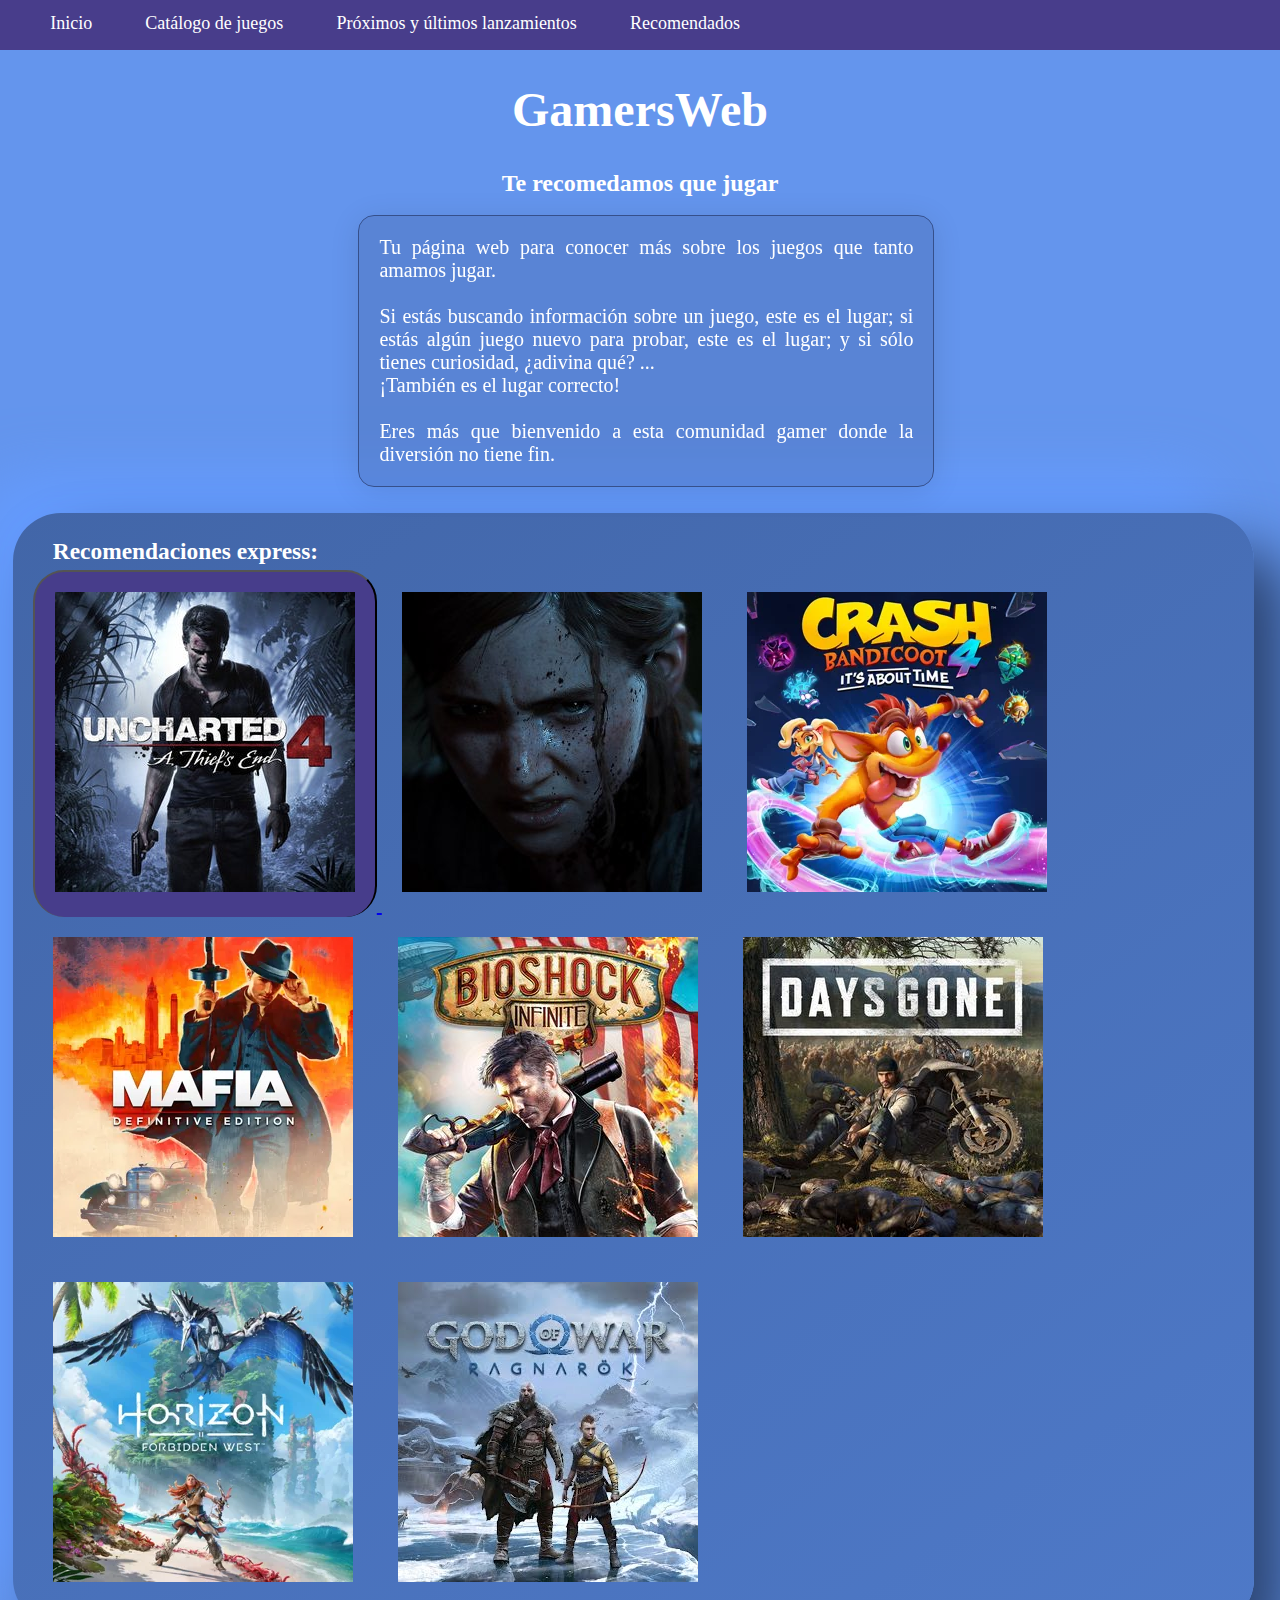
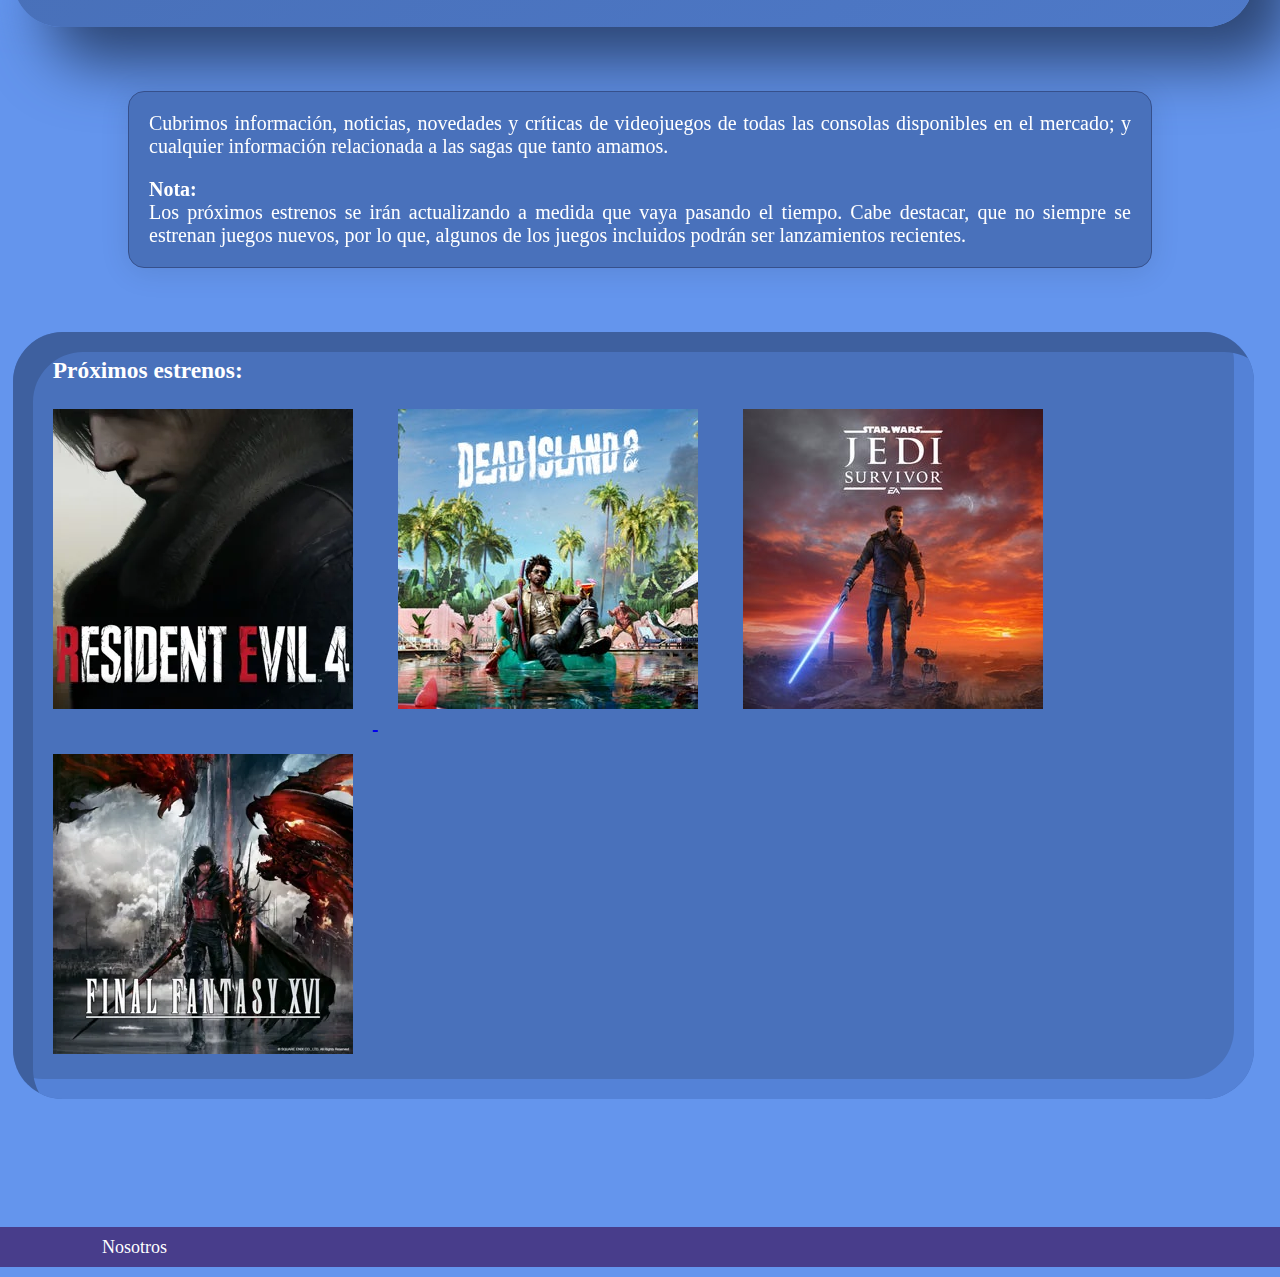
<file: index.html>
<!DOCTYPE html>
<html lang="en">
    
<head>
    <meta charset="UTF-8">
    <meta http-equiv="X-UA-Compatible" content="IE=edge">
    <meta name="viewport" content="width=device-width, initial-scale=1.0">
    <title>GamersWeb</title>

    <link rel="stylesheet" href="/css/normalize.css">
    <link rel="stylesheet" href="https://cdnjs.cloudflare.com/ajax/libs/animate.css/4.1.1/animate.min.css"/>

    <link rel="stylesheet" href="/css/nav.css">  
    <link rel="stylesheet" href="/css/body.css">
    <link rel="stylesheet" href="/css/titulos_subtitulos.css">
    <link rel="stylesheet" href="/css/cards.css">
    <link rel="stylesheet" href="/css/footer.css">
</head>

<body class="mainBody">

<header>
    <nav class="navegador">
        <ul>
            <a class="letras_nav" href="/index.html">Inicio</a>
            <a class="letras_nav" href="/pages/catalogo.html">Catálogo de juegos</a>
            <a class="letras_nav" href="/pages/lanzamientos.html">Próximos y últimos lanzamientos</a>
            <a class="letras_nav" href="/pages/recomendados.html">Recomendados</a>
        </ul>
    </nav>
</header>


<main>
    <h1 class="titulos_standard animate__animated animate__bounce">GamersWeb</h1>
    <h2 class="subtitulos_standard">Te recomedamos que jugar</h2>
</main>

<br>

<section>
    <div class="intro efecto_vidrio">
        <p>Tu página web para conocer más sobre los juegos que tanto amamos jugar.
            <br>
            <br>
            Si estás buscando información sobre un juego, este es el lugar;
            si estás algún juego nuevo para probar, este es el lugar;
            y si sólo tienes curiosidad, ¿adivina qué? ...
            <br>
            ¡También es el lugar correcto!
            <br>
            <br>
            Eres más que bienvenido a esta comunidad gamer donde la diversión no tiene fin.
        </p>
    </div>


    <div class="presentacion rec_express">
        <h3 class="titulo_presentacion">Recomendaciones express:</h3>
        <a class="recomendados_contorno" href="/pages/uncharted4.html">
            <button class="cuadro_inicio">
                <img src="/media/presentacion_juegos/u4.jpg" class="separacion_imagenes">
            </button>
        </a>
        <img src="/media/presentacion_juegos/tlou2.jpg" class="separacion_imagenes">
        <img src="/media/presentacion_juegos/crash4.jpg" class="separacion_imagenes">
        <img src="/media/presentacion_juegos/mafia1.jpg" class="separacion_imagenes">
        <img src="/media/presentacion_juegos/bioshockinf.jpg" class="separacion_imagenes">
        <img src="/media/presentacion_juegos/daysgone.jpg" class="separacion_imagenes">
        <img src="/media/presentacion_juegos/horizonforb.jpg" class="separacion_imagenes">
        <img src="/media/presentacion_juegos/gow.jpg" class="separacion_imagenes">
    </div>
   

    <div class="info efecto_vidrio">
        <P class="parrafo_nota">
            Cubrimos información, noticias, novedades y críticas de videojuegos de todas las consolas 
            disponibles en el mercado; y cualquier información relacionada a las sagas que tanto amamos.
        </P>
        <h4>Nota:</h4>
        <p> Los próximos estrenos se irán actualizando a medida que vaya pasando el tiempo. Cabe destacar, 
            que no siempre se estrenan juegos nuevos, por lo que, algunos de los juegos incluidos podrán 
            ser lanzamientos recientes.
        </p>
    </div>

    <div class="presentacion proximos_estrenos">
        <h3 class="titulo_presentacion">Próximos estrenos:</h3>
        <a href="pages/uncharted4.html">
        <img src="/media/presentacion_juegos/re4.jpg" class="separacion_imagenes">
    </a>
        <img src="/media/presentacion_juegos/deadisland2.jpg" class="separacion_imagenes">
        <img src="/media/presentacion_juegos/swjedisurvivor.jpg" class="separacion_imagenes">
        <img src="/media/presentacion_juegos/ffxvi.jpg" class="separacion_imagenes">
    </div>

</section>

<footer>
    <ul>
        <a class="letras_footer espacios" href="/pages/nosotros.html">Nosotros</a>
    </ul>
</footer>

</body>

</html>
</file>
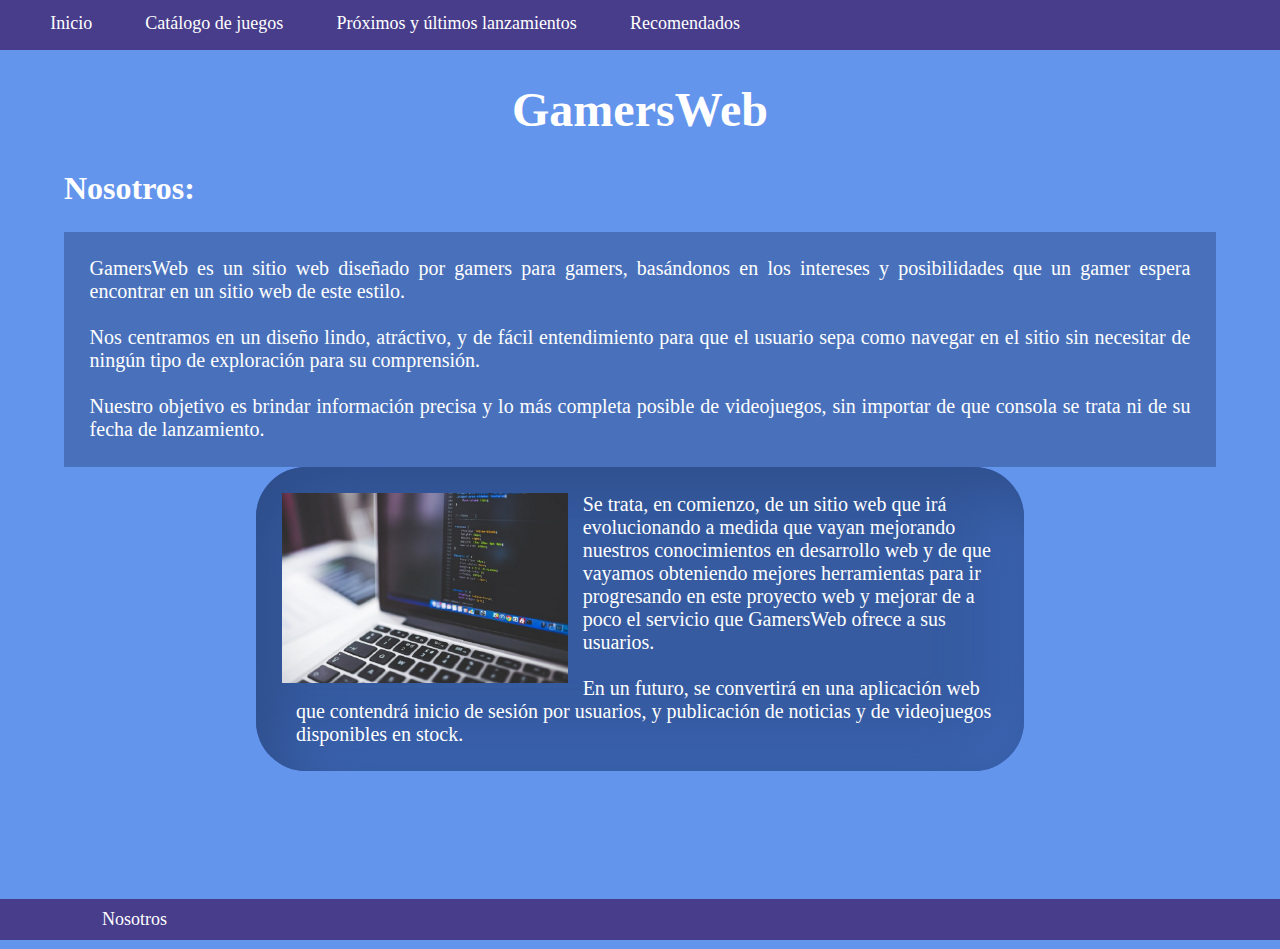
<file: pages/nosotros.html>
<!DOCTYPE html>
<html lang="en">
<head>
    <meta charset="UTF-8">
    <meta http-equiv="X-UA-Compatible" content="IE=edge">
    <meta name="viewport" content="width=device-width, initial-scale=1.0">
    <title>Nosotros</title>

    <link rel="stylesheet" href="/css/normalize.css">
    <link rel="stylesheet" href="https://cdnjs.cloudflare.com/ajax/libs/animate.css/4.1.1/animate.min.css"/>

    <link rel="stylesheet" href="/css/nav.css">  
    <link rel="stylesheet" href="/css/body.css">
    <link rel="stylesheet" href="/css/titulos_subtitulos.css">
    <link rel="stylesheet" href="/css/cards.css">
    <link rel="stylesheet" href="/css/footer.css">
    <link rel="stylesheet" href="/css/parrafos.css">
    <link rel="stylesheet" href="/css/cards_nosotros.css">
</head>

<body class="mainBody">
    
<header>
    <nav class="navegador">
        <ul>
            <a class="letras_nav" href="/index.html">Inicio</a>
            <a class="letras_nav" href="/pages/catalogo.html">Catálogo de juegos</a>
            <a class="letras_nav" href="/pages/lanzamientos.html">Próximos y últimos lanzamientos</a>
            <a class="letras_nav" href="/pages/recomendados.html">Recomendados</a>
        </ul>
    </nav>
</header>


<main>
    <h1 class="titulos_standard animate__animated animate__bounce">GamersWeb</h1>
    <h2 class="animate__animated animate__bounceInLeft subtitulo_nosotros">Nosotros:</h2>

    <section">
        <div class="texto_nosotros">
            <p> 
                GamersWeb es un sitio web diseñado por gamers para gamers, basándonos en los intereses 
                y posibilidades que un gamer espera encontrar en un sitio web de este estilo. 
                <br>
                <br>
                Nos centramos en un diseño lindo, atráctivo, y de fácil entendimiento para que el usuario 
                sepa como navegar en el sitio sin necesitar de ningún tipo de exploración para su comprensión.
                <br>
                <br>
                Nuestro objetivo es brindar información precisa y lo más completa posible de videojuegos, 
                sin importar de que consola se trata ni de su fecha de lanzamiento. 
                
            </p>
        </div>
    </section>


    <section>
        <div class="slide-bottom imagenes_codigo">
            <img class="imagen_prog" src="/media/programacion.jpg" alt="">
            <p class="texto_prog">
                Se trata, en comienzo, de un sitio web que irá evolucionando a medida que vayan mejorando 
                nuestros conocimientos en desarrollo web y de que vayamos obteniendo mejores herramientas para 
                ir progresando en este proyecto web y mejorar de a poco el servicio que GamersWeb ofrece a sus 
                usuarios.
                <br>
                <br>
                En un futuro, se convertirá en una aplicación web que contendrá inicio de sesión por usuarios, 
                y publicación de noticias y de videojuegos disponibles en stock.
            </p>
        </div>
    </section>

</main>

<footer>
    <ul>
        <a class="letras_footer espacios" href="/pages/nosotros.html">Nosotros</a>
    </ul>
</footer>

</body>
</html>
</file>
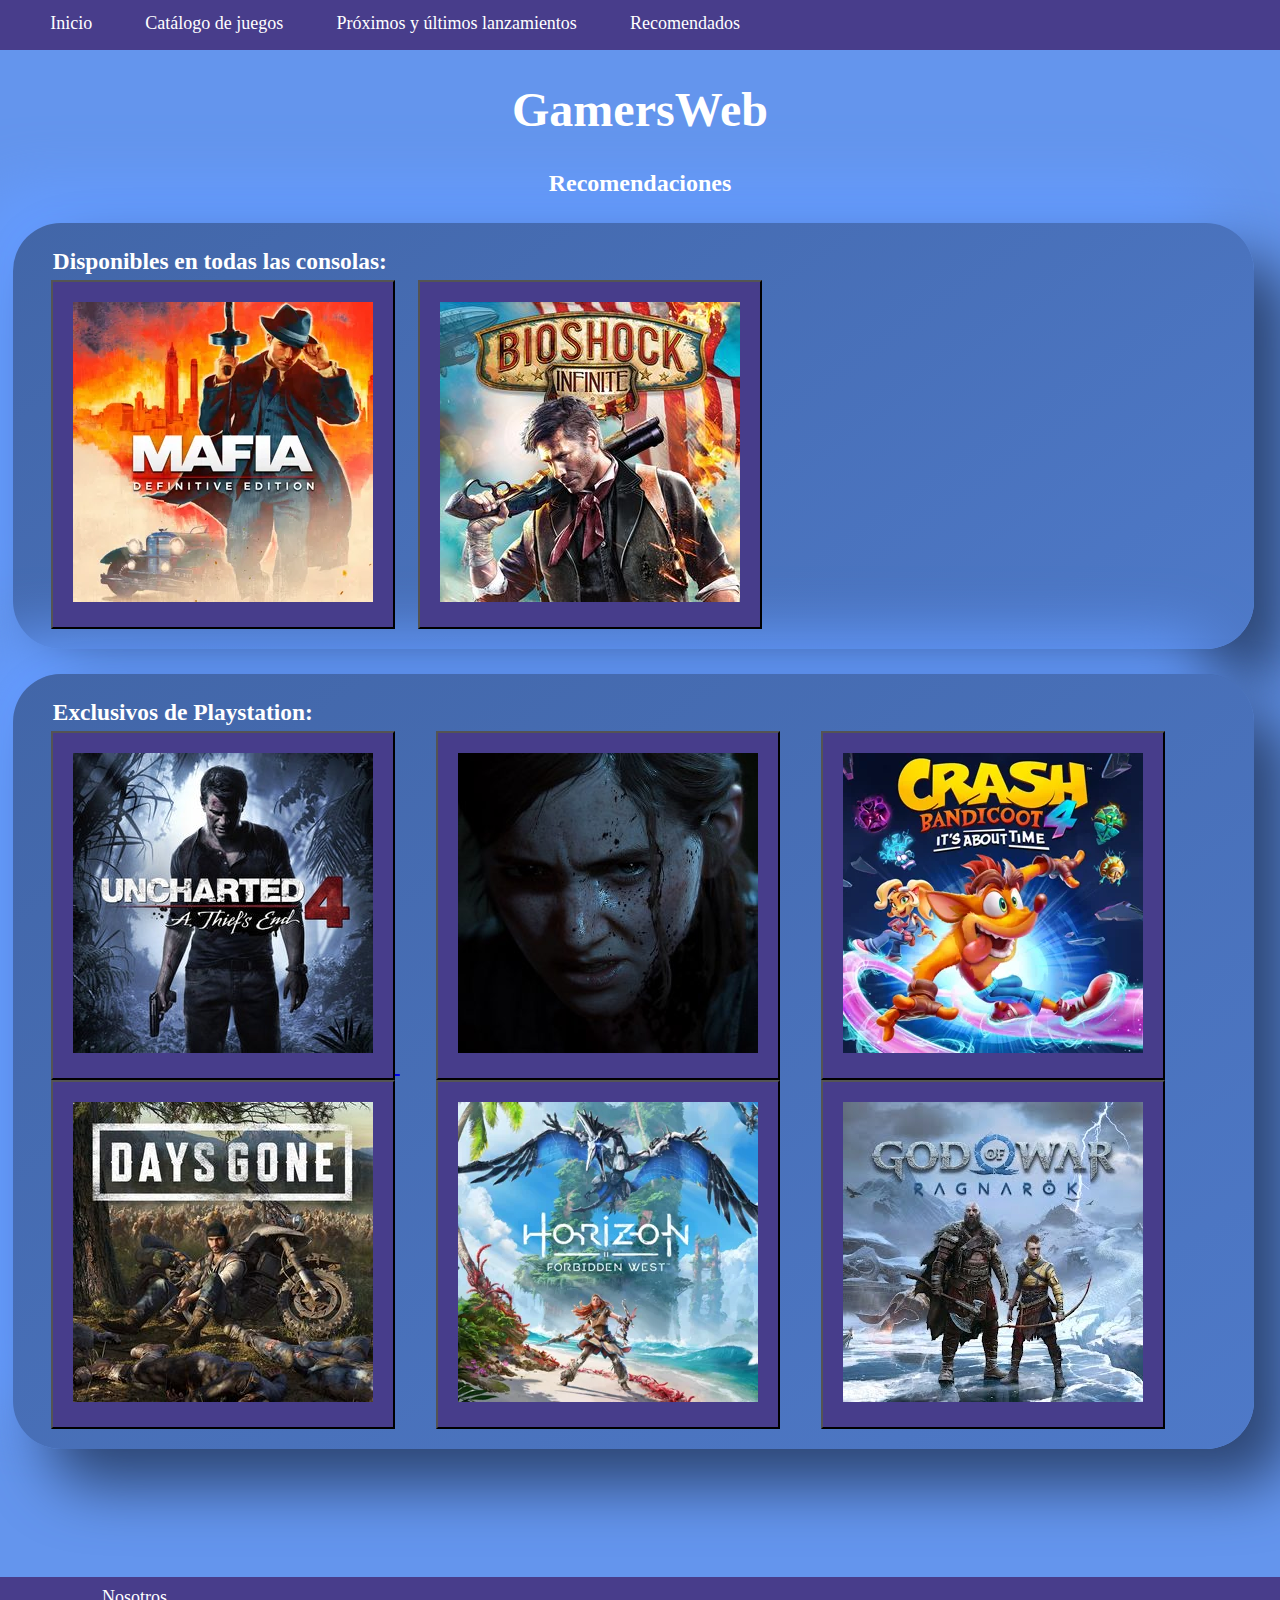
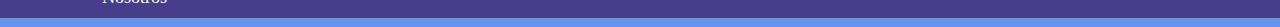
<file: pages/recomendados.html>
<!DOCTYPE html>
<html lang="en">
<head>
    <meta charset="UTF-8">
    <meta http-equiv="X-UA-Compatible" content="IE=edge">
    <meta name="viewport" content="width=device-width, initial-scale=1.0">
    <title>Recomedados</title>

    <link rel="stylesheet" href="/css/normalize.css">
    <link rel="stylesheet" href="https://cdnjs.cloudflare.com/ajax/libs/animate.css/4.1.1/animate.min.css"/>

    <link rel="stylesheet" href="/css/nav.css">  
    <link rel="stylesheet" href="/css/body.css">
    <link rel="stylesheet" href="/css/titulos_subtitulos.css">
    <link rel="stylesheet" href="/css/cards.css">
    <link rel="stylesheet" href="/css/footer.css">
    <link rel="stylesheet" href="/css/cards_recomendados.css">
</head>


<body class="mainBody">
    
    <header>
        <nav class="navegador">
            <ul>
                <a class="letras_nav" href="/index.html">Inicio</a>
                <a class="letras_nav" href="/pages/catalogo.html">Catálogo de juegos</a>
                <a class="letras_nav" href="/pages/lanzamientos.html">Próximos y últimos lanzamientos</a>
                <a class="letras_nav" href="/pages/recomendados.html">Recomendados</a>
            </ul>
        </nav>
    </header>

    <main>
        <h1 class="titulos_standard animate__animated animate__bounce">GamersWeb</h1>
        <h2 class="subtitulos_standard">Recomendaciones</h2>
    </main>


    <div class="presentacion rec_express">
        <h3 class="titulo_presentacion">Disponibles en todas las consolas:</h3>
        <a class="recomendados_contorno">
            <button class="recomendados_cuadro">
                <img src="/media/presentacion_juegos/mafia1.jpg" class="separacion_imagenes">
            </button>
        </a>
        <a class="recomendados:contorno">
            <button class="recomendados_cuadro">
                <img src="/media/presentacion_juegos/bioshockinf.jpg" class="separacion_imagenes">
            </button>
        </a>
    </div>


    <div class="presentacion rec_express">
        <h3 class="titulo_presentacion">Exclusivos de Playstation:</h3>
        
        <a class="recomendados_contorno" href="/pages/uncharted4.html">
            <button class="recomendados_cuadro">
                <img src="/media/presentacion_juegos/u4.jpg" class="separacion_imagenes">
            </button>
        </a>
        <a class="recomendados_contorno">
            <button class="recomendados_cuadro">
                <img src="/media/presentacion_juegos/tlou2.jpg" class="separacion_imagenes">
            </button>
        </a>
        <a class="recomendados_contorno">
            <button class="recomendados_cuadro">
                <img src="/media/presentacion_juegos/crash4.jpg" class="separacion_imagenes">
            </button>
        </a>
        <a class="recomendados_contorno">
            <button class="recomendados_cuadro">
                <img src="/media/presentacion_juegos/daysgone.jpg" class="separacion_imagenes">
            </button>
        </a>
        <a class="recomendados_contorno">
            <button class="recomendados_cuadro">
                <img src="/media/presentacion_juegos/horizonforb.jpg" class="separacion_imagenes">
            </button>
        </a>
        <a class="recomendados_contorno">
            <button class="recomendados_cuadro">
        
                <img src="/media/presentacion_juegos/gow.jpg" class="separacion_imagenes">
            </button>
        </a>
        </div>


    <footer>
        <ul>
            <a class="letras_footer espacios" href="/pages/nosotros.html">Nosotros</a>
        </ul>
    </footer>
</body>
</html>
</file>
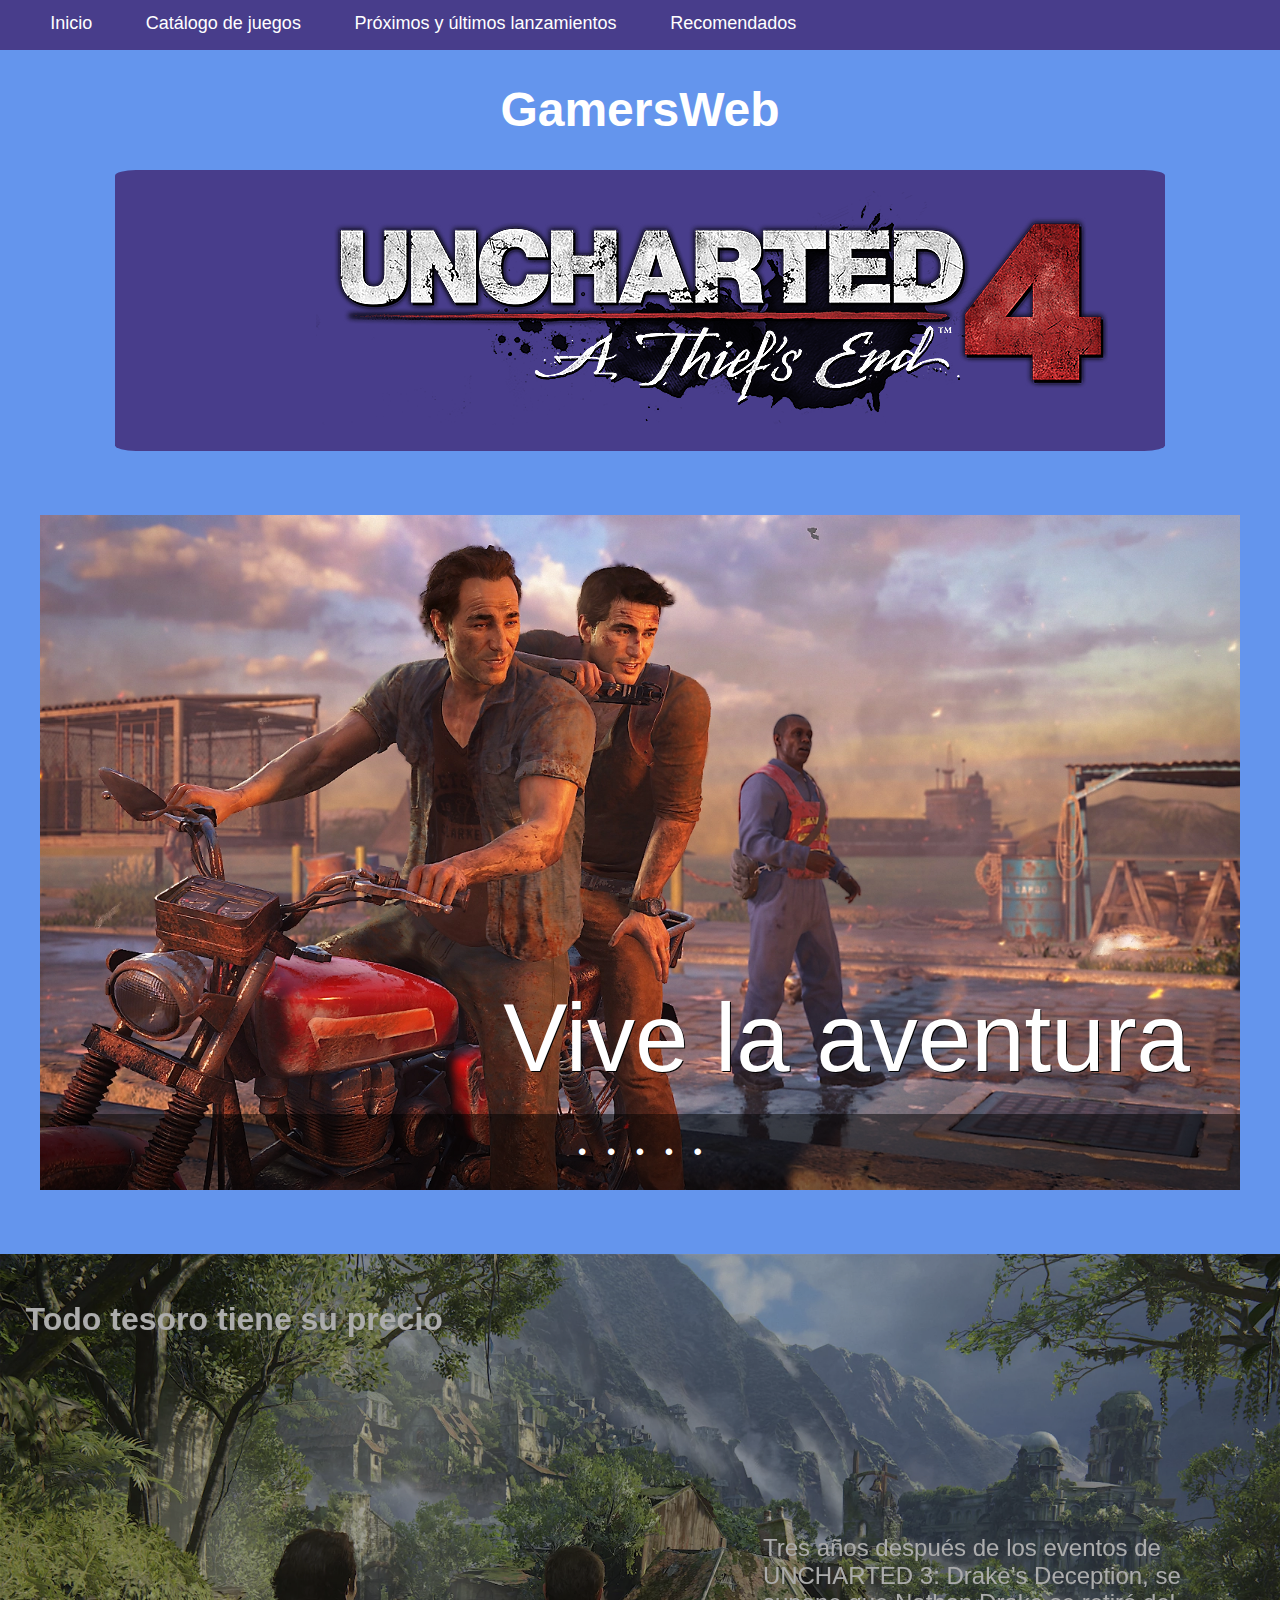
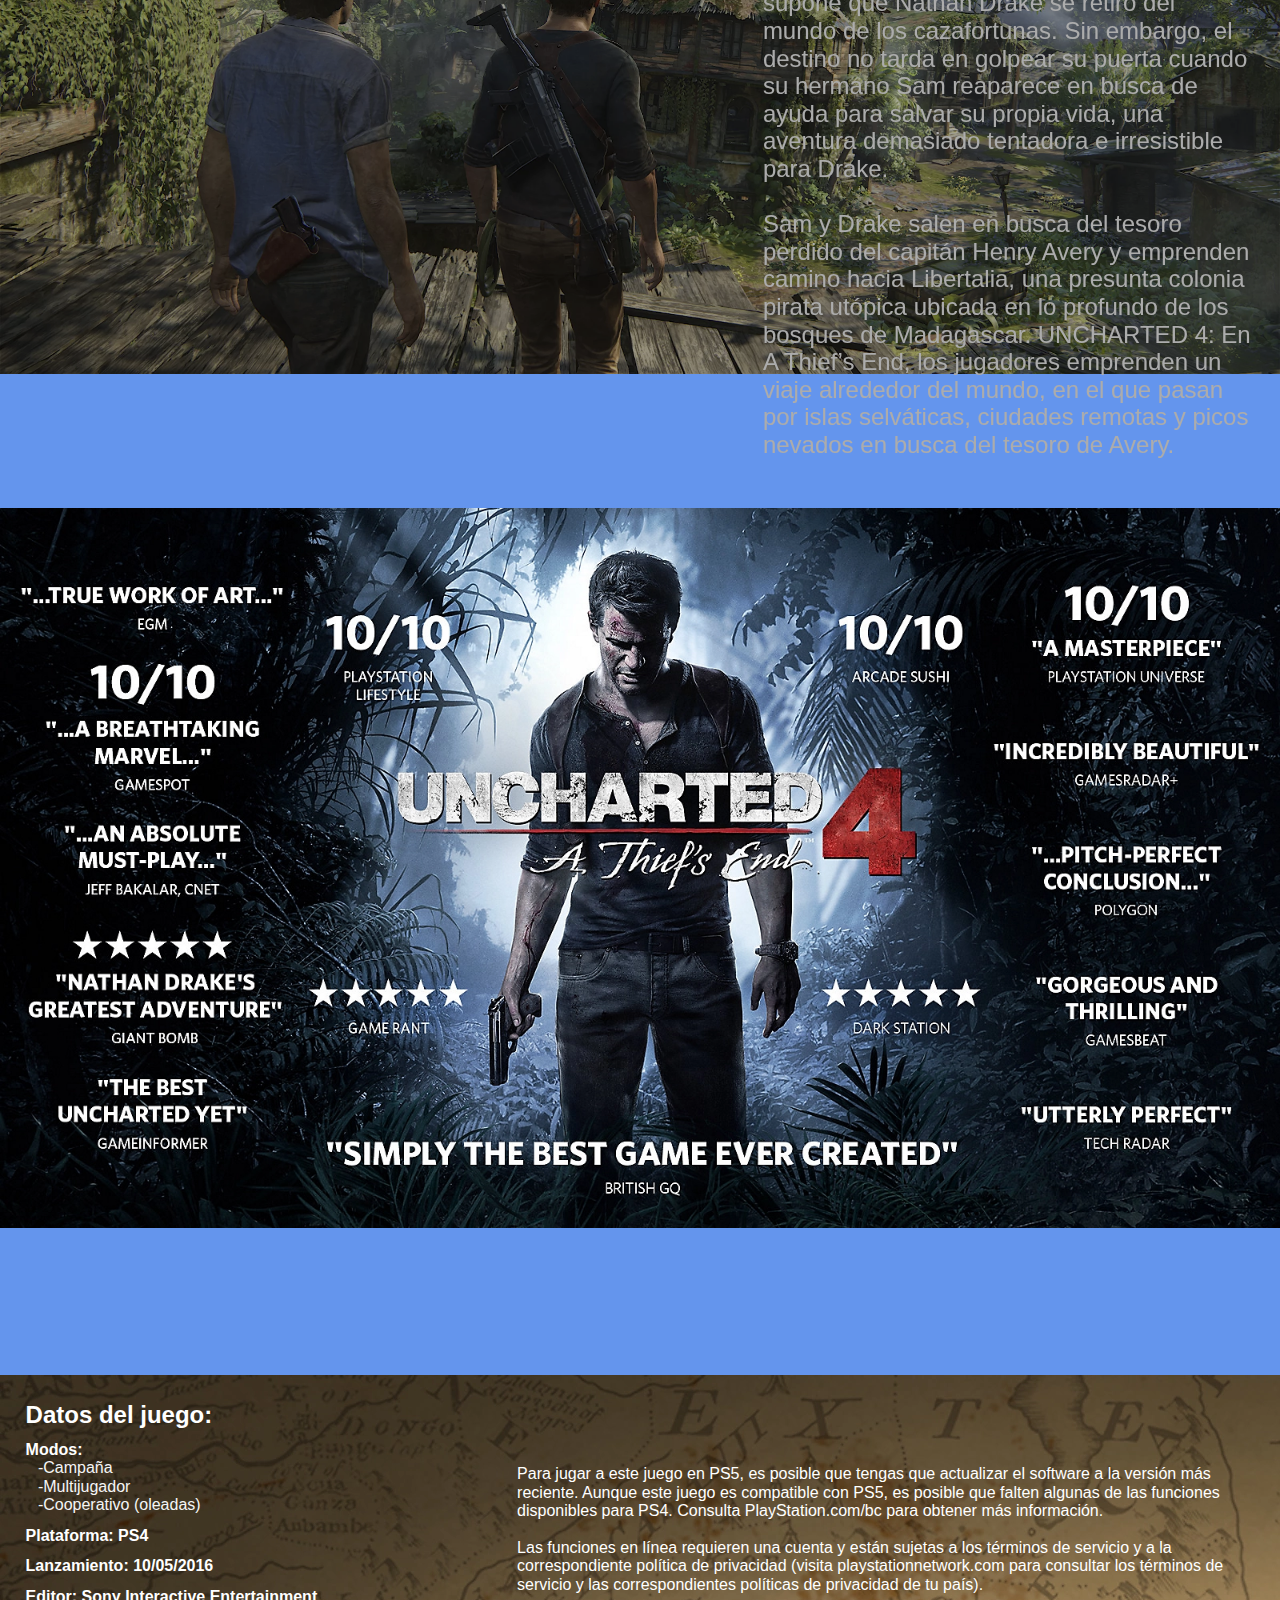
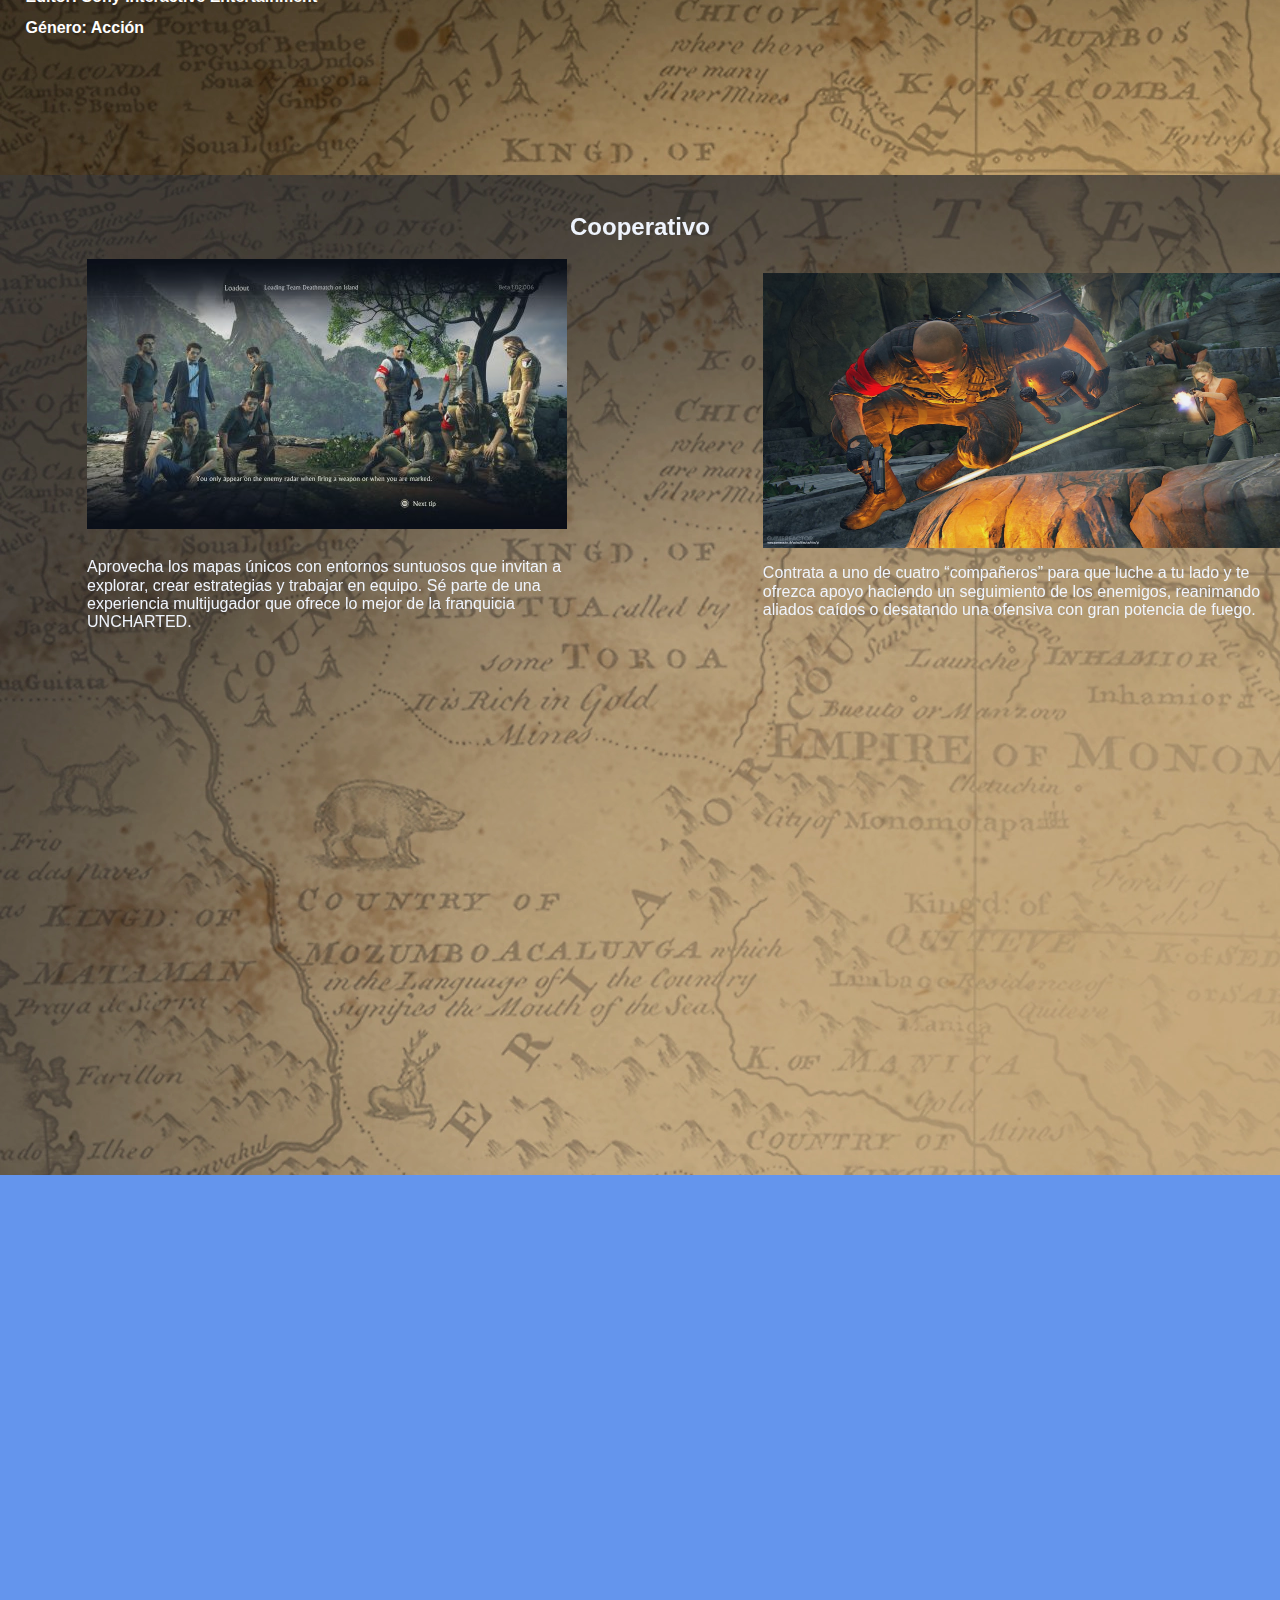
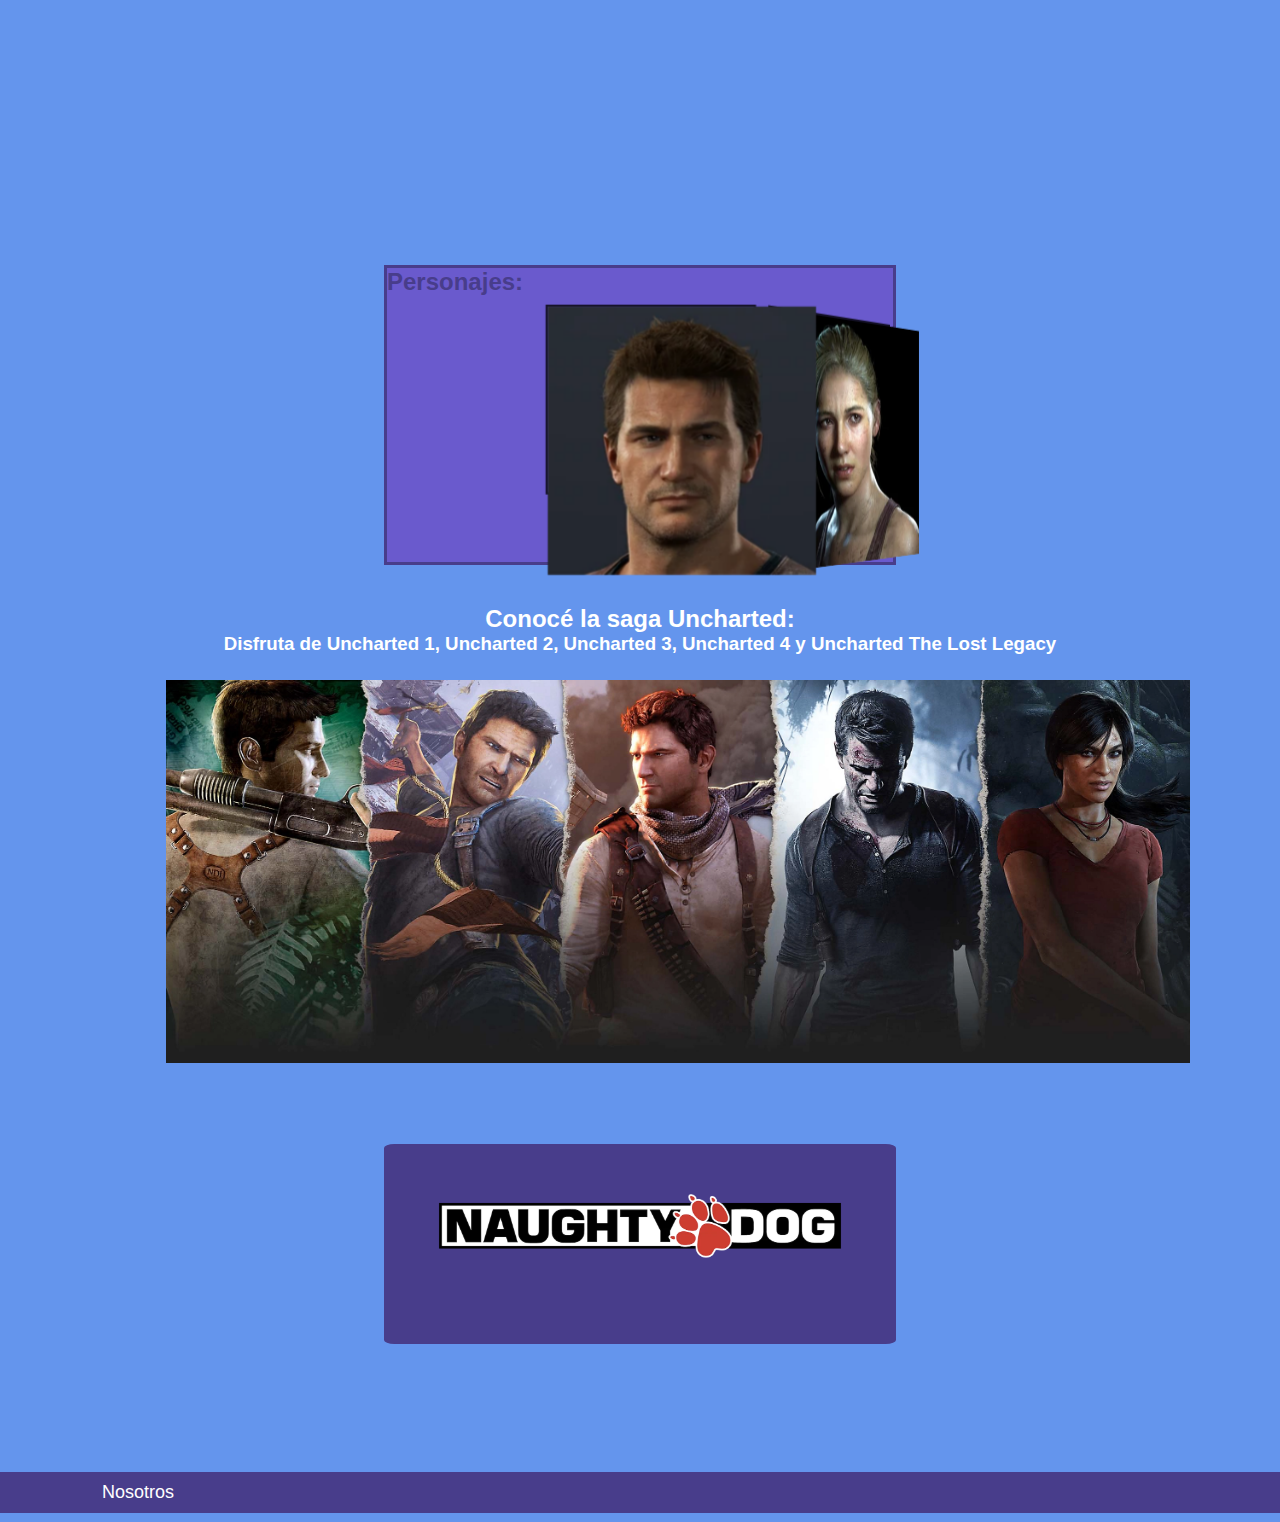
<file: pages/uncharted4.html>
<!DOCTYPE html>
<html lang="en">
<head>
    <meta charset="UTF-8">
    <meta http-equiv="X-UA-Compatible" content="IE=edge">
    <meta name="viewport" content="width=device-width, initial-scale=1.0">
    <title>Uncharted 4</title>

    
    <link rel="stylesheet" href="/css/normalize.css">
    <link rel="stylesheet" href="https://cdnjs.cloudflare.com/ajax/libs/animate.css/4.1.1/animate.min.css"/>

    <link rel="stylesheet" href="/css/nav.css">  
    <link rel="stylesheet" href="/css/body.css">
    <link rel="stylesheet" href="/css/titulos_subtitulos.css">
    <link rel="stylesheet" href="/css/cards.css">
    <link rel="stylesheet" href="/css/footer.css">
    <link rel="stylesheet" href="/css/sliders.css">
    <link rel="stylesheet" href="/css/carrousel.css">
    <link rel="stylesheet" href="/css/logos.css">
    <link rel="stylesheet" href="/css/cards_juego.css">
    <link rel="stylesheet" href="/css/parrafos.css">
</head>
<body class="mainBody">

    <header>
        <nav class="navegador">
            <ul>
                <a class="letras_nav" href="/index.html">Inicio</a>
                <a class="letras_nav" href="/pages/catalogo.html">Catálogo de juegos</a>
                <a class="letras_nav" href="/pages/lanzamientos.html">Próximos y últimos lanzamientos</a>
                <a class="letras_nav" href="/pages/recomendados.html">Recomendados</a>
            </ul>
        </nav>
    </header>

<main>
    <h1 class="titulos_standard animate__animated animate__bounce">GamersWeb</h1>
    <div class="recuadro_logo">
    <a>
        <img src="/media/u4/u4logo.png" alt="" class="logo_ubi">
    </a>
</div>

    <div class="wrapper margen_slider">
        <div class="slider" id="slider">
          <ul class="slides">
            <li class="slide" id="slide1">
              <a href="#">
                <p class="caption">Vive la aventura</p>
                <img src="/media/u4/u4drakes.jpg" alt="photo 1">
              </a>
            </li>
            <li class="slide" id="slide2">
              <a href="#">
                <p class="caption">Disfruta de paisajes</p>
                <img src="/media/u4/u4bros.jpg" alt="photo 2">
              </a>
            </li>
            <li class="slide" id="slide3">
              <a href="#">
                <p class="caption">Acción en todo momento</p>
                <img src="/media/u4/u4cuerda.jpg" alt="photo 3">
              </a>
            </li>
            <li class="slide" id="slide4">
              <a href="#">
                <p class="caption">Corre por tu vida</p>
                <img src="/media/u4/u4mercado.jpg" alt="photo 4">
              </a>
            </li>
            <li class="slide" id="slide5">
              <a href="#">
                 <p class="caption">Personajes inolvidables</p>
                 <img src="/media/u4/u4pers.jpg" alt="photo 5">
              </a>
            </li>
            <li class="slide">
              <a href="#">
                <p class="caption">Pura adrenalina</p>
                <img src="/media/u4/u4moto.jpg" alt="photo 1">
              </a>
            </li>
          </ul>
          <ul class="slider-controler">
            <li><a href="#slide1">&bullet;</a></li>
            <li><a href="#slide2">&bullet;</a></li>
            <li><a href="#slide3">&bullet;</a></li>
            <li><a href="#slide4">&bullet;</a></li>
            <li><a href="#slide5">&bullet;</a></li>
          </ul>
        </div>
      </div>


<section class="descripcion_u4">
    <h1 class="titulo_descr">Todo tesoro tiene su precio</h1>
    <p class="texto_u4">
        Tres años después de los eventos de  UNCHARTED 3: Drake’s Deception, se supone que 
        Nathan Drake se retiró del mundo de los cazafortunas. Sin embargo, el destino no tarda 
        en golpear su puerta cuando su hermano Sam reaparece en busca de ayuda para salvar su 
        propia vida, una aventura demasiado tentadora e irresistible para Drake.  
        <br>
        <br>
        Sam y Drake salen en busca del tesoro perdido del capitán Henry Avery y emprenden 
        camino hacia Libertalia, una presunta colonia pirata utópica ubicada en lo profundo 
        de los bosques de Madagascar. UNCHARTED 4: En A Thief’s End, los jugadores emprenden
        un viaje alrededor del mundo, en el que pasan por islas selváticas, ciudades remotas 
        y picos nevados en busca del tesoro de Avery.
    </p>
</section>

<section>
  <div class="critica"></div>
</section>

<section class="datos_extra">
  <div>
      <h2>Datos del juego:</h2>
      <ul>
        <h4 class="subtitulos_datos_extra">Modos:</h4>
          <li class="text_datos_extra">-Campaña</li>
          <li class="text_datos_extra">-Multijugador</li>
          <li class="text_datos_extra">-Cooperativo (oleadas)</li>
      </ul>
      <h4 class="subtitulos_datos_extra">Plataforma: PS4</h4>
      <h4 class="subtitulos_datos_extra">Lanzamiento: 10/05/2016</h4>
      <h4 class="subtitulos_datos_extra">Editor: Sony Interactive Entertainment</h4>
      <h4 class="subtitulos_datos_extra">Género: Acción</h4>
  </div>
  <div>
    <p class="info_datos_extra">
      Para jugar a este juego en PS5, es posible que tengas que actualizar el software a 
      la versión más reciente. Aunque este juego es compatible con PS5, es posible que 
      falten algunas de las funciones disponibles para PS4. Consulta PlayStation.com/bc 
      para obtener más información.
      <br>
      <br>
      Las funciones en línea requieren una cuenta y están sujetas a los términos de servicio
      y a la correspondiente política de privacidad (visita playstationnetwork.com para 
      consultar los términos de servicio y las correspondientes políticas de privacidad de 
      tu país).
    </p>
  </div>
</section>

<section class="extra ">
  <div>
    <h2 class="subtitulos_datos_extra subtitulos_standard">Cooperativo</h2>
    <br>
    <img src="/media/u4/MPU4.jpg" class="img1">
    <p class="p1_multi">
      Aprovecha los mapas únicos con entornos suntuosos que invitan a explorar, crear estrategias 
      y trabajar en equipo. Sé parte de una experiencia multijugador que ofrece lo mejor de la 
      franquicia  UNCHARTED. 
    </p>
    <img src="/media/u4/mpu41.jpg" class="img2">
    <p class="p2_multi">
      Contrata a uno de cuatro “compañeros” para que luche a tu lado y te ofrezca apoyo haciendo 
      un seguimiento de los enemigos, reanimando aliados caídos o desatando una ofensiva con gran 
      potencia de fuego. 
    </p>
  </div>
  <div class="video_mp">
    <iframe width="560" height="315" src="https://www.youtube.com/embed/JQfOYR8ER9k" title="YouTube video player" frameborder="0" allow="accelerometer; autoplay; clipboard-write; encrypted-media; gyroscope; picture-in-picture; web-share" allowfullscreen></iframe>
  </div>
</section>


<section class="videos">
  <iframe width="480" height="315" src="https://www.youtube.com/embed/34GJ9ZMAKqA" title="YouTube video player" frameborder="0" allow="accelerometer; autoplay; clipboard-write; encrypted-media; gyroscope; picture-in-picture; web-share" allowfullscreen></iframe>
  <iframe width="480" height="315" src="https://www.youtube.com/embed/PARESiPoi9I" title="YouTube video player" frameborder="0" allow="accelerometer; autoplay; clipboard-write; encrypted-media; gyroscope; picture-in-picture; web-share" allowfullscreen></iframe>
  <iframe width="480" height="315" src="https://www.youtube.com/embed/hh5HV4iic1Y" title="YouTube video player" frameborder="0" allow="accelerometer; autoplay; clipboard-write; encrypted-media; gyroscope; picture-in-picture; web-share" allowfullscreen></iframe>
</section>

<style>
    .container {
        perspective: 1100px;
    }
</style>
<section class="container">
    <h2 class="titulo_carrou">Personajes:</h2>
    <div id="carousel" style="transform: translateZ(-288px) rotateY(-360deg);">
        <section class="container">
            <div id="carousel">
                <figure>
                    <img src="/media/u4/personajes/nate.jpg" alt="">
                </figure>
                <figure>
                    <img src="/media/u4/personajes/elena.jpg" alt="">
                </figure>
                <figure>
                    <img src="/media/u4/personajes/sully.jpg" alt="">
                </figure>
                <figure>
                    <img src="/media/u4/personajes/sam.jpg" alt="">
                </figure>
                <figure>
                    <img src="/media/u4/personajes/chloe.jpg" alt="">
                </figure>
            </div>
        </section>
    </div>
</section>
</main>




<section>
  <h2 class="subtitulos_standard">Conocé la saga Uncharted:</h2>
  <h3 class="subtitulos_standard">Disfruta de Uncharted 1, Uncharted 2, 
    Uncharted 3, Uncharted 4 y Uncharted The Lost Legacy</h3>
  <div class="banner"></div>
  <div class="logo_empresa recuadro_logo"></div>
</section>

    <footer>
        <ul>
            <a class="letras_footer espacios" href="/pages/nosotros.html">Nosotros</a>
        </ul>
    </footer>
    
</body>
</html>
</file>
<file: css/nav.css>
/* Basic styling */ * 
 { 
    box-sizing: border-box; padding: 0; margin: 0; 
} 

header{
    height: 50px;
    width: 100%;
}

ul { 
    list-style-type: none; 
} 

.navegador{
    height: 100%;
    width: 100%;
    padding: 1% 2%; 
    background-color: darkslateblue;
    border: 5px rgba(71, 61, 139, 0.515);
}

.espacios{
    height: 20px;
    width: 30px;
}

.letras_nav{
    color: white;
    text-decoration: none;
    font-size: 18px;
    padding: 2%;
    position: relative;
    text-align: center;
}

@media screen and (max-width: 720px) {
    .navegador {
            height: 100%;
            width: 100%;
            padding: 2% 0.5%;
            background-color: darkslateblue;
            border: 5px rgba(71, 61, 139, 0.515);
        }

}
</file>
<file: css/body.css>
.mainBody{
    background-color: cornflowerblue;
}
</file>
<file: css/titulos_subtitulos.css>
.titulos_standard{
    color: white;
    text-align: center;
    font-size: xxx-large;
}

.subtitulos_standard{
    color: white;
    text-align: center;
}

.subtitulo_nosotros{
    color: white;
    text-align: justify;
    margin-left: 5%;
    font-size: xx-large;
}
</file>
<file: css/cards.css>
.intro {
    color: white;
    background-color: rgb(73, 113, 187);
    width: 45%;
    height: 50%;
    padding: 20px;
    margin-left: 28%;
    text-align: justify;
    font-size: 20px;
}


.efecto_vidrio {
    background: rgba(54, 80, 139, 0.24);
    border-radius: 16px;
    box-shadow: 0 4px 30px rgba(0, 0, 0, 0.1);
    backdrop-filter: blur(4.2px);
    -webkit-backdrop-filter: blur(4.2px);
    border: 1px solid rgba(54, 80, 139, 1);
}


.presentacion {
    width: 97%;
    height: 20%;
    margin-left: 1%;
    margin-top: 2%;
    margin-bottom: 2%;
    padding: 20px;
    color: white;
    background-color: rgb(73, 113, 187);
    font-size: 20px;
}

.rec_express {
    border-radius: 48px;
    background: linear-gradient(145deg, #4266a8, #4e79c8);
    box-shadow: 36px 36px 60px #2d4674,
        -36px -36px 60px #659cff;
}

.titulo_presentacion {
    padding: 5px;
    margin-left: 15px;
}

.separacion_imagenes {
    padding: 20px;
}


.info {
    color: white;
    background-color: rgb(73, 113, 187);
    width: 80%;
    height: 50%;
    padding: 20px;
    margin-left: 10%;
    margin-top: 5%;
    text-align: justify;
    font-size: 20px;
}

.proximos_estrenos {
    margin-top: 5%;
    border-radius: 50px;
    background: #4971bb;
    box-shadow: inset 20px 20px 0px #3e609f,
        inset -20px -20px 0px #5482d7;
}

.titulo_estrenos {
    padding: 7px;
    margin-left: 20px;
}

.parrafo_nota {
    margin-bottom: 2%;
}

.cuadro_inicio {
    background-color: rgb(71, 61, 139);
    border-radius: 9%;
    border-bottom: 0;
}

@media screen and (max-width: 720px) {
    .intro {
        width: 85%;
        height: 50%;
        padding: 20px;
        margin-left: 8%;
        text-align: justify;
        font-size: 20px;
    }


    .presentacion {
        width: 70%;
        height: 20%;
        margin-left: 15%;
        margin-top: 2%;
        margin-bottom: 2%;
        padding: 20px;
        color: white;
        background-color: rgb(73, 113, 187);
        font-size: 20px;
    }

    .separacion_imagenes {
        padding: 5%;
    }

    .cuadro_inicio {
        margin-left: 4%;
        background-color: rgb(71, 61, 139);
        border-radius: 9%;
        width: 90%;
        border-bottom: 0;
    }

}
</file>
<file: css/footer.css>
footer{
    height: 100%;
    width: 100%;
    margin-top: 10%;
    margin-bottom: 0%;
    padding: 10px 20px; 
    background-color: darkslateblue;
    border: 0px rgba(71, 61, 139, 0.515);
}

.letras_footer{
    color: white;
    text-decoration: none;
    font-size: 18px;
    padding: 20px;
    position: relative;
    text-align: center;
}

.espacios{
    margin-left: 5%;
}
</file>
<file: css/parrafos.css>
.p1_multi{
    padding: 2%;
    margin-left: 3%;
    width: 550px;
    color: white;
}

.p2_multi{
    padding: 2%;
    margin-left: 58%;
    margin-top: -11%;
    width: 550px;
    color: white;
}
</file>
<file: css/cards_nosotros.css>
.texto_nosotros {
    color: white;
    background-color: rgb(73, 113, 187);
    width: 90%;
    height: 50%;
    padding: 2%;
    margin-left: 5%;
    margin-top: 2%;
    text-align: justify;
    font-size: 20px;
}


.imagenes_codigo {
    width: 60%;
    height: 100%;
    margin-left: 20%;
    margin-top: 0%;
    margin-bottom: 2%;
    padding: 2%;
    color: white;
    vertical-align: middle;
    background-color: rgb(73, 113, 187);
    font-size: 20px;

    border-radius: 50px;
    background: #365ba1;
    box-shadow: inset 20px 20px 60px #2e4d89,
        inset -20px -20px 60px #3e69b9;
}

.imagen_prog {
    float: left;
    margin-right: 2%;
    width: 40%;
}

.texto_prog {
    margin-left: 2%;
}

.slide-bottom {
    -webkit-animation: slide-bottom 0.5s cubic-bezier(0.250, 0.460, 0.450, 0.940) both;
    animation: slide-bottom 0.5s cubic-bezier(0.250, 0.460, 0.450, 0.940) both;
}


@-webkit-keyframes slide-bottom {
    0% {
        -webkit-transform: translateY(0);
        transform: translateY(0);
    }

    100% {
        -webkit-transform: translateY(100px);
        transform: translateY(100px);
    }
}

@keyframes slide-bottom {
    0% {
        -webkit-transform: translateY(0);
        transform: translateY(0);
    }

    100% {
        -webkit-transform: translateY(100px);
        transform: translateY(100px);
    }
}
</file>
<file: css/cards_recomendados.css>
.recomendados_contorno{
    padding: 1.5%;
}

.recomendados_cuadro{
    background-color: rgb(71, 61, 139);
}

@media screen and (max-width: 720px) {
    .recomendados_contorno{
        padding: 2%;
    }

    .recomendados_cuadro{
        background-color: rgb(71, 61, 139);
        width: 80%;
        margin-left: 7%;
    }
}
</file>
<file: css/sliders.css>
@keyframes slide {
	0% { transform: translateX(0); }
	10% { transform: translateX(0); }

	15% { transform: translateX(-100%); }
	30% { transform: translateX(-100%); }

	35% { transform: translateX(-200%); }
	50% { transform: translateX(-200%); }

	55% { transform: translateX(-300%); }
	70% { transform: translateX(-300%); }

	75% { transform: translateX(-400%); }
	90% { transform: translateX(-400%); }

	95% { transform: translateX(-500%); }
	100% { transform: translateX(-500%); }
}

* { box-sizing: border-box; }

html { scroll-behavior: smooth; }

body {
	font-family: sans-serif;
}

.wrapper {
	max-width: 1200px;
	margin: 0 auto;
}

.slider {
	position: relative;
}

.slides {
	position: relative;
	display: flex;
	overflow: hidden;
}

.slide {
	width: 100vw;
	flex-shrink: 0;
	animation-name: slide;
	animation-duration: 20s;
	animation-iteration-count: infinite;
	animation-timing-function: linear;
}

.slides:hover .slide {
	animation-play-state: paused;
}

.slide img {
	width: 100%;
	vertical-align: top;
}

.slide a {
	width: 100%;
	display: inline-block;
	position: relative;
}

.caption {
	color: white;
	text-shadow: 1px 1px black;
	font-size: 8vw;
	position: absolute;
	bottom: 8vw;
	right: 4vw;
}

.slide:target {
	animation-name: none;
	position: absolute;
	left: 0;
	top: 0;
	right: 0;
	bottom: 0;
	z-index: 50;
}

.slider-controler {
	position: absolute;
	left: 0;
	right: 0;
	bottom: 0;
	text-align: center;
	padding: 2%;
	background-color: rgba(0,0,0,0.5);
	z-index: 100;
}

.slider-controler li {
	margin: 0 0.5rem;
	display: inline-block;
	vertical-align: top;
}

.slider-controler a {
	display: inline-block;
	vertical-align: top;
	text-decoration: none;
	color: white;
	font-size: 1.5rem;
}

@media only screen and (min-width: 1200px) {
	.slide {
		width: 1200px;
	}

	.caption {
		font-size: 96px;
		bottom: 96px;
		right: 50px;
	}
}

.margen_slider{
    margin-top: 5%;
}
</file>
<file: css/carrousel.css>
.container {
    width: 40%;
    height: 300px;
    position: relative;
    padding: 2;
    margin: 0 auto 40px;
    margin-top: 3%;
    border: 3px solid darkslateblue;
    background-color: slateblue;
    perspective: 1100px;
  }


  #carousel {
    width: 100%;
    height: 100%;
    position: absolute;
            transform-style: preserve-3d;
            transition: transform 20s;
  }


  #carousel figure {
    display: block;
    position: absolute;
    width: 100%;
    height: 60%;
    left: 10px;
    top: 10px;
    border: 2px solid rgba(   0, 0, 0, 0.8 );
    line-height: 116px;
    font-size: 80px;
    font-weight: bold;
    color: white;
    text-align: center;
    margin: 0;
  }

  #carousel figure:nth-child(1) {
    transform: rotateY( 0deg ) translateZ( 288px );
}
#carousel figure:nth-child(2) {
    transform: rotateY( 40deg ) translateZ( 288px );
}
#carousel figure:nth-child(3) {
    transform: rotateY( 80deg ) translateZ( 288px );
}
#carousel figure:nth-child(4) {
    transform: rotateY( 120deg ) translateZ( 288px );
}
#carousel figure:nth-child(5) {
    transform: rotateY( 160deg ) translateZ( 288px );
}
#carousel figure:nth-child(6) {
    transform: rotateY( 200deg ) translateZ( 288px );
}


#carousel {
    animation: rotateInY 20s infinite linear;
}
@keyframes rotateInY {
0%   { transform: translateZ(-288px) rotateY(0deg);   }
100% { transform: translateZ(-288px) rotateY(360deg);    }
}

.titulo_carrou{
color: darkslateblue;
}
</file>
<file: css/logos.css>
.logo_ubi{
    padding: 2%;
    margin-left: 17%;
    background-image: -webkit-image-set(screen);
}

.recuadro_logo{
    background-color: darkslateblue;
    border-color: rgba(71, 61, 139, 0.914);
    border-radius: 2%;
    margin-left: 9%;
    width: 82%;
}

.logo_empresa{
    width: 40%;
    height: 200px;
    margin-left: 30%;
    margin-top: 5%;
    padding: 2%;
    background-image: url("/media/u4/naughtylogo.jpg");
    background-repeat: no-repeat;
    background-size: contain; 
}



@media screen and (max-width: 720px) {
    .logo_ubi{
        margin-left: 0%;
        padding: 2%;
    }

    .recuadro_logo{
        width: 130%;
        margin-left: 4%;
    }


}
</file>
<file: css/cards_juego.css>
.descripcion_u4{
    width: 100%;
    height: 1200px;
    margin-top: 5%;
    background-image: url("/media/u4/u4bros.jpg");
    background-size: contain;
    background-repeat: no-repeat;
    filter: brightness(0.7);
    padding: 2%;
}


.texto_u4{
    color: rgb(245, 245, 245);
    margin-left: 60%;
    margin-top: 16%;
    text-align: left;
    font-size: x-large;
}

.titulo_descr{
    font-size: xx-large;
    color: whitesmoke;
}

.critica{
    width: 100%;
    height: 1200px;
    margin-top: -27%;
    padding: 2%;
    background-image: url("/media/u4/critica.jpg");
    background-size: contain;
    background-repeat: no-repeat;
}

.datos_extra{
    width: 100%;
    height: 400px;
    margin-top: -26%;
    padding: 2%;
    background-image: url("/media/u4/fondou4.jpg");
    background-repeat: no-repeat;
    color: white;
}

.subtitulos_datos_extra{
    margin-top: 1%;
}

.text_datos_extra{
    color: rgb(245, 245, 245);
    margin-left: 1%;
    text-align: left;
}

.info_datos_extra{
    text-align: start;
    margin-top: -14%;
    margin-left: 40%;
}

.banner{
    width: 80%;
    height: 400px;
    margin-top: 2%;
    margin-left: 13%;
    padding: 2%;
    background-image: url("/media/u4/bannerucol.jpg");
    background-repeat: no-repeat;
    background-size: contain;
}

.videos{
    margin-left: 0.5%;
    margin-top: 1%;
}

.extra{
    width: 100%;
    height: 1000px;
    margin-top: 0%;
    padding: 2%;
    opacity: 90%;
    background-image: url("/media/u4/fondou4.jpg");
    background-repeat: no-repeat;
}

.img1{
    margin-left: 5%;
}

.img2{
    margin-left: 1%;
    width: 550px;
    height: 275px;
    margin-left: 60%;
    margin-top: -100%;
    margin-bottom: 10%;
}

.video_mp{
    margin-left: 30%;
}

@media screen and (max-width: 720px) {
    .descripcion_u4{
        width: 100%;
        height: 100%;
        margin-top: 5%;
        background-image: url("/media/u4/u4bros.jpg");
        background-size: contain;
        background-repeat: no-repeat;
        filter: brightness(0.7);
    }

    .texto_u4{
        color: rgb(245, 245, 245);
        margin-left: 40%;
        margin-top: -4%;
        text-align: left;
        font-size: medium;
        width: 40%;
    }

    .banner{
        width: 100%;
        height: 400px;
        margin-top: 15%;
        margin-left: 13%;
        padding: 2%;
        background-image: url("/media/u4/bannerucol.jpg");
        background-repeat: no-repeat;
        background-size: contain;
    }
}
</file>
